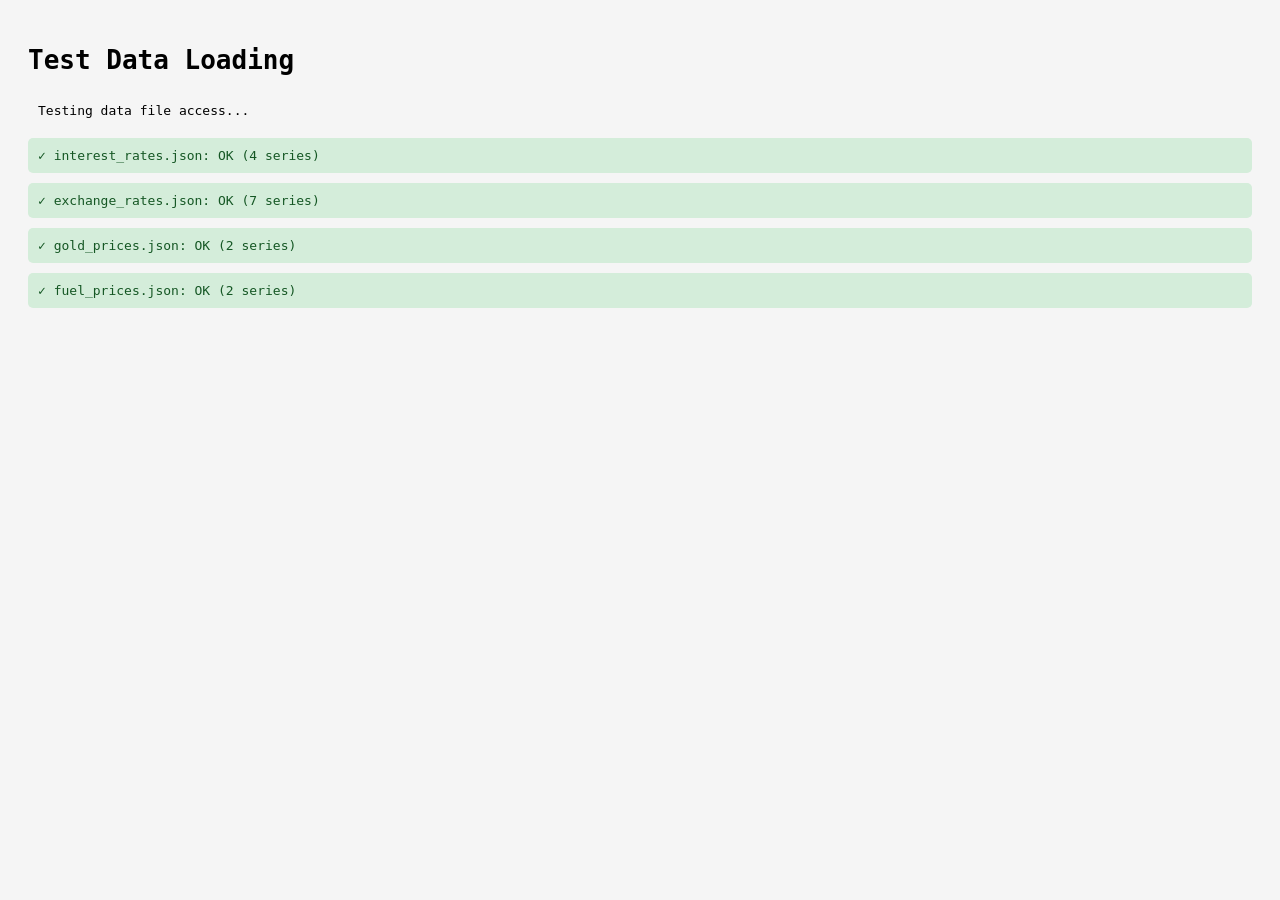
<file: test-data-load.html>
<!DOCTYPE html>
<html>
<head>
    <meta charset="UTF-8">
    <title>Test Data Loading</title>
    <style>
        body { font-family: monospace; padding: 20px; background: #f5f5f5; }
        .result { margin: 10px 0; padding: 10px; border-radius: 5px; }
        .ok { background: #d4edda; color: #155724; }
        .error { background: #f8d7da; color: #721c24; }
    </style>
</head>
<body>
    <h1>Test Data Loading</h1>
    <div id="results"></div>

    <script>
        const resultsDiv = document.getElementById('results');

        async function testFetch(filename) {
            try {
                const resp = await fetch(`./data/${filename}`);
                if (!resp.ok) throw new Error(`HTTP ${resp.status}`);
                const data = await resp.json();
                const keys = Object.keys(data);
                const msg = `✓ ${filename}: OK (${keys.length} series)`;
                resultsDiv.innerHTML += `<div class="result ok">${msg}</div>`;
                console.log(msg, data);
            } catch (error) {
                const msg = `✗ ${filename}: ${error.message}`;
                resultsDiv.innerHTML += `<div class="result error">${msg}</div>`;
                console.error(msg);
            }
        }

        resultsDiv.innerHTML = '<div class="result">Testing data file access...</div>';

        testFetch('interest_rates.json');
        testFetch('exchange_rates.json');
        testFetch('gold_prices.json');
        testFetch('fuel_prices.json');
    </script>
</body>
</html>
</file>
